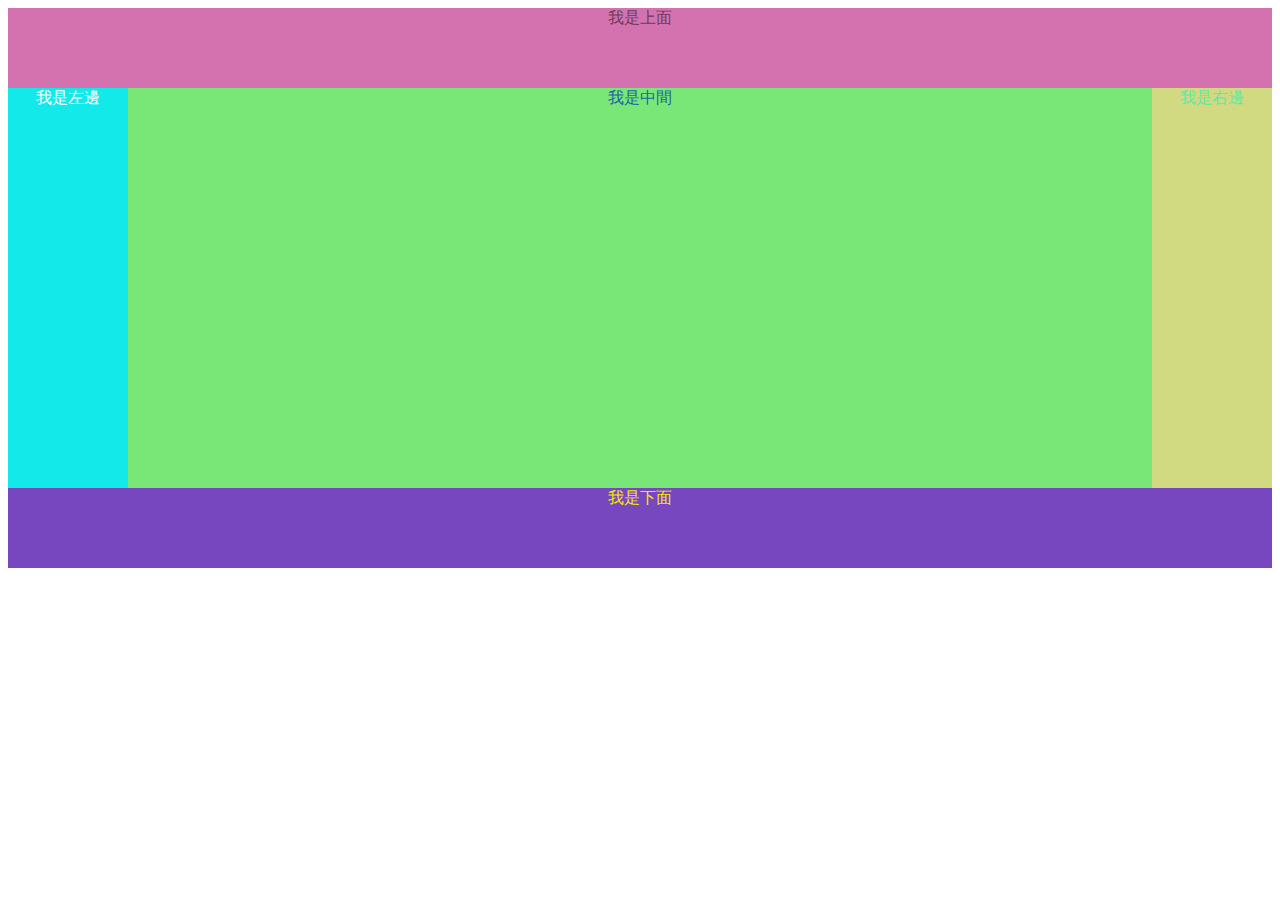
<file: HW04.html>
<!DOCTYPE html>
<html>
    <head>
    </head>

    <body>
        <link href="blue.css" rel="stylesheet" type="text/css" />
        <div id="sitebody">
            <div id="header">我是上面</div>
            <div id="sidebar_left">我是左邊</div>
            <div id="sidebar_right">我是右邊</div>
            <div id="content">我是中間</div>
            <div id="footer">我是下面</div>
        </div>
    </body>
</html>
</file>
<file: blue.css>
#header { 
    background-color: rgb(212, 114, 175);
    color: rgba(12, 12, 12, 0.562);
    height: 80px;
    text-align: center;
}
#sidebar_left { 
    background-color: rgb(19, 233, 233);
    color: rgb(255, 255, 255);
    width: 120px;
    height: 400px;
    text-align: center;
    float: left;
}
#sidebar_right { 
    background-color: rgb(209, 218, 129);
    color: rgb(100, 230, 165);
    width: 120px;
    height: 400px;
    text-align: center;
    float: right;
}
#content { 
    margin-left: 120px;
    margin-right: 120px;
    height: 400px;
    background-color: rgb(120, 231, 120);
    color: rgb(28, 101, 160);
    text-align: center;
}
#footer { 
    background-color: rgb(119, 71, 192);
    color: rgb(248, 232, 0);
    height: 80px;
    text-align: center;
    clear: both;
}
</file>
